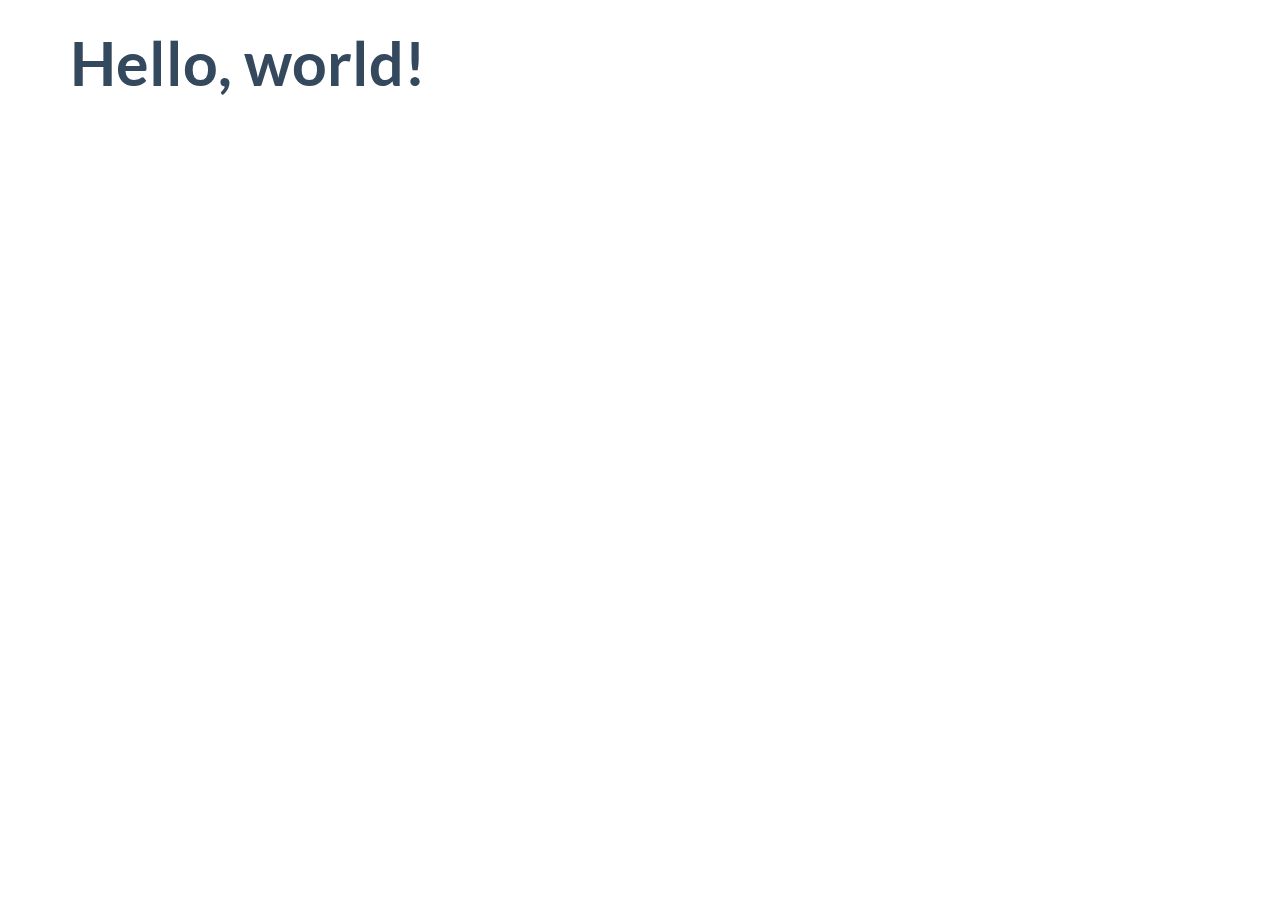
<file: admin/Ui/dist/index.html>
<!DOCTYPE html>
<html lang="en">
  <head>
    <meta charset="utf-8">
    <title>Flat UI Free 101 Template</title>
    <meta name="viewport" content="width=device-width, initial-scale=1.0">

    <!-- Loading Bootstrap -->
    <link href="../dist/css/vendor/bootstrap/css/bootstrap.min.css" rel="stylesheet">

    <!-- Loading Flat UI -->
    <link href="../dist/css/flat-ui.min.css" rel="stylesheet">

    <link rel="shortcut icon" href="img/favicon.ico">

    <!-- HTML5 shim, for IE6-8 support of HTML5 elements. All other JS at the end of file. -->
    <!--[if lt IE 9]>
      <script src="js/vendor/html5shiv.js"></script>
      <script src="js/vendor/respond.min.js"></script>
    <![endif]-->
  </head>
  <body>
    <div class="container">
        <h1>Hello, world!</h1>
    </div>
    <!-- /.container -->


    <!-- jQuery (necessary for Flat UI's JavaScript plugins) -->
    <script src="../dist/js/vendor/jquery.min.js"></script>
    <!-- Include all compiled plugins (below), or include individual files as needed -->
    <script src="../dist/js/vendor/video.js"></script>
    <script src="../dist/js/flat-ui.min.js"></script>

  </body>
</html>
</file>
